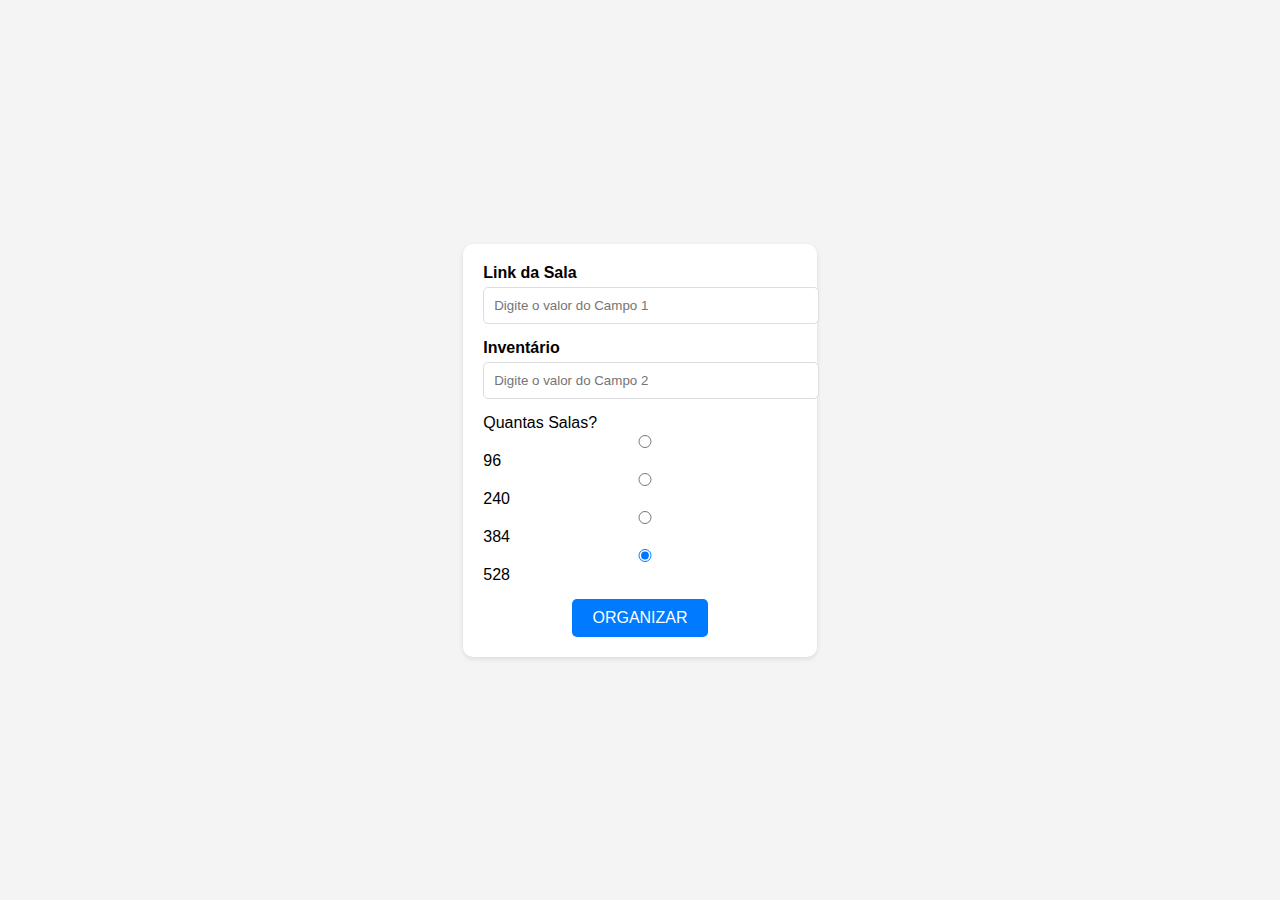
<file: salaperfeita/index.html>
<!DOCTYPE html>
<html lang="pt-BR">
<head>
  <meta charset="UTF-8">
  <meta name="viewport" content="width=device-width, initial-scale=1.0">
  <title>Sala Perfeita</title>
  <style>
    body {
      font-family: Arial, sans-serif;
      display: flex;
      flex-direction: column;
      align-items: center;
      justify-content: center;
      min-height: 100vh;
      margin: 0;
      background-color: #f4f4f4;
    }
    .container {
      background: white;
      padding: 20px;
      border-radius: 10px;
      box-shadow: 0 2px 5px rgba(0, 0, 0, 0.1);
    }
    .field {
      margin-bottom: 15px;
    }
    .field label {
      display: block;
      margin-bottom: 5px;
      font-weight: bold;
    }
    .field input {
      width: 100%;
      padding: 10px;
      border: 1px solid #ddd;
      border-radius: 5px;
    }
    .button-container {
      text-align: center;
    }
    button {
      background-color: #007bff;
      color: white;
      padding: 10px 20px;
      border: none;
      border-radius: 5px;
      cursor: pointer;
      font-size: 16px;
    }
    button:hover {
      background-color: #0056b3;
    }
  </style>
</head>
<body>

  <div class="container">
    <div class="field">
      <label for="field1">Link da Sala</label>
      <input type="text" id="field1" placeholder="Digite o valor do Campo 1">
    </div>
    <div class="field">
      <label for="field2">Inventário</label>
      <input type="text" id="field2" placeholder="Digite o valor do Campo 2">
    </div>
    <div class="field">
      <label">Quantas Salas?</label>
      <input type="radio" name="capacity" value="96" id="capacity96">96
      <input type="radio" name="capacity" value="240" id="capacity240">240
      <input type="radio" name="capacity" value="384" id="capacity384">384
      <input type="radio" name="capacity" value="528" checked id="capacity528">528
    </div>
    <div class="button-container">
      <button onclick="organizar()">ORGANIZAR</button>
    </div>
  </div>

  <script src="salaperfeita.js"></script>

</body>
</html>
</file>
